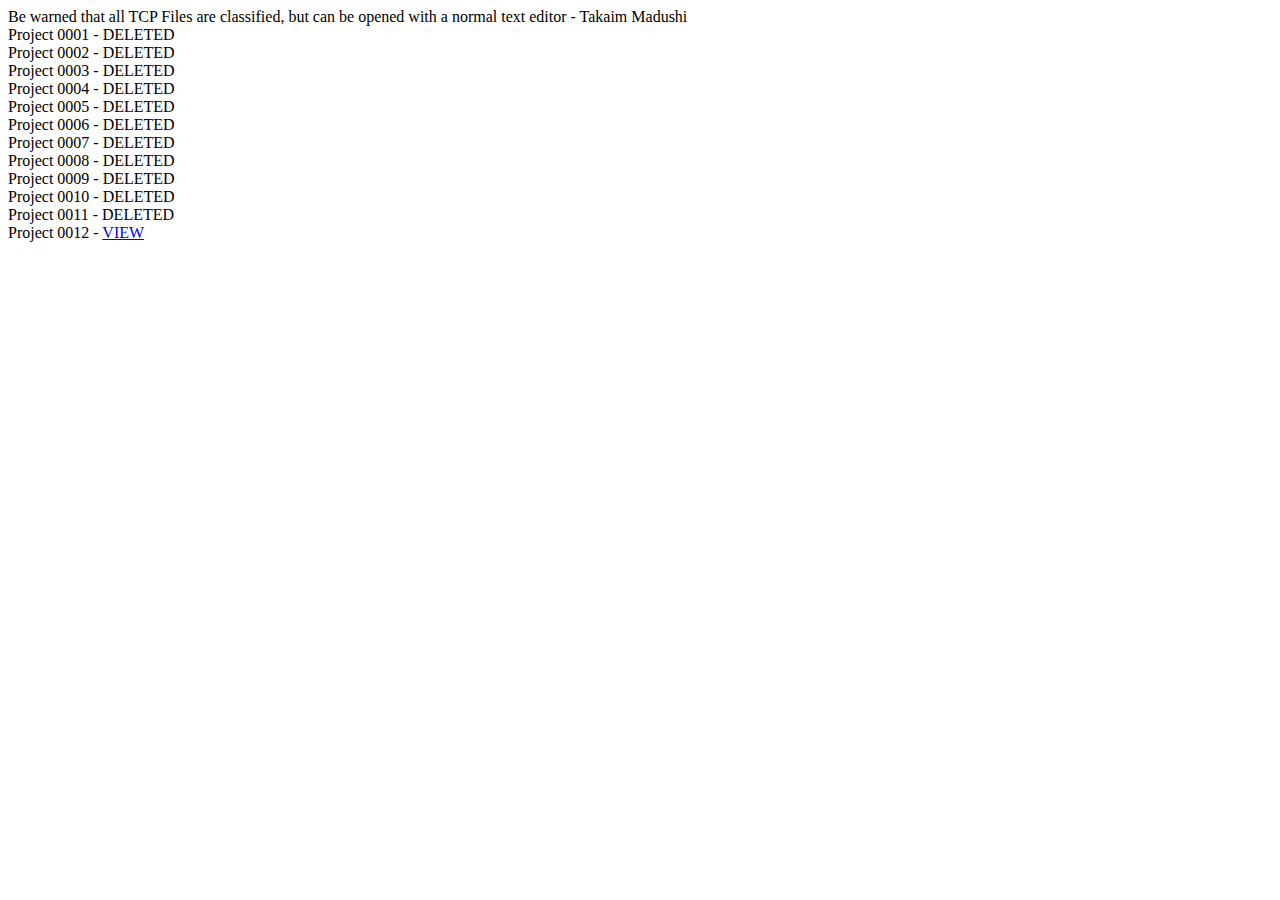
<file: tcpfiles.html>
<html>
  <head>
    <title>The TCP Files</title>
  </head>
  <body>
    <p>
      Be warned that all TCP Files are classified, but can be opened with a normal text editor - Takaim Madushi<br>
      Project 0001 - DELETED<br>
      Project 0002 - DELETED<br>
      Project 0003 - DELETED<br>
      Project 0004 - DELETED<br>
      Project 0005 - DELETED<br>
      Project 0006 - DELETED<br>
      Project 0007 - DELETED<br>
      Project 0008 - DELETED<br>
      Project 0009 - DELETED<br>
      Project 0010 - DELETED<br>
      Project 0011 - DELETED<br>
      Project 0012 - <a href="./project0012.tcp">VIEW</a><br>
    </p>
  </body>
</html>
</file>
